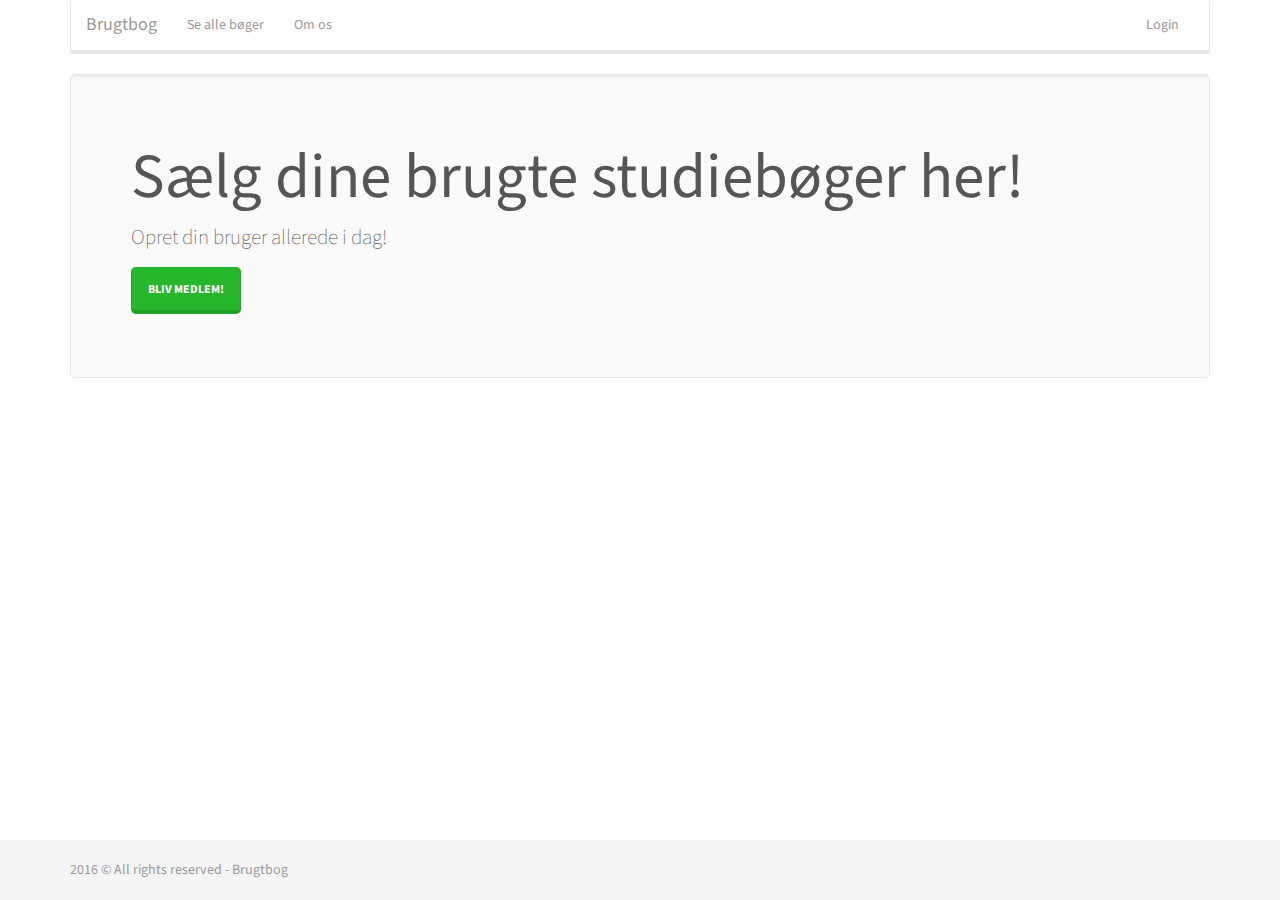
<file: index.html>
<!DOCTYPE html>
<html lang="en">
<head>

  <link rel="stylesheet" href="lib/css/bootstrap.css">
  <link rel="stylesheet" href="lib/css/bootstrap.lumen.min.css">
  <link rel="stylesheet" href="css/sticky-footer.css">


  <meta charset="UTF-8">
  <title>Title</title>

</head>
<body>

<div class="container">

  <div class="row">
    <div class="col-lg-12">

      <nav class="navbar navbar-inverse">
        <div class="container-fluid">
          <div class="navbar-header">
            <button type="button" class="navbar-toggle collapsed" data-toggle="collapse" data-target="#bs-example-navbar-collapse-2">
              <span class="sr-only">Toggle navigation</span>
              <span class="icon-bar"></span>
              <span class="icon-bar"></span>
              <span class="icon-bar"></span>
            </button>
            <a class="navbar-brand" href="index.html">Brugtbog</a>
          </div>

          <div class="collapse navbar-collapse" id="bs-example-navbar-collapse-2">
            <ul class="nav navbar-nav">
              <li><a href="books.html">Se alle bøger</a></li>
              <li><a href="omos.html">Om os</a></li>
            </ul>
            <ul class="nav navbar-nav navbar-right">
              <li><a href="login.html">Login</a></li>
            </ul>
          </div>
        </div>
      </nav>

      <div class="jumbotron">
        <h1>Sælg dine brugte studiebøger her!</h1>
        <p>Opret din bruger allerede i dag!</p>



        <p><a class="btn btn-success btn-lg" href="createuser.html">Bliv medlem!</a></p>
      </div>

    </div>
  </div>
</div>

<footer class="footer">
  <div class="container">
    <p class="text-muted">2016 © All rights reserved - Brugtbog</p>
  </div>
</footer>

<script src="lib/js/jquery-3.1.1.js"></script>
<script src="lib/js/bootstrap.js"></script>
<script src="js/sdk.js"></script>

</body>
</html>
</file>
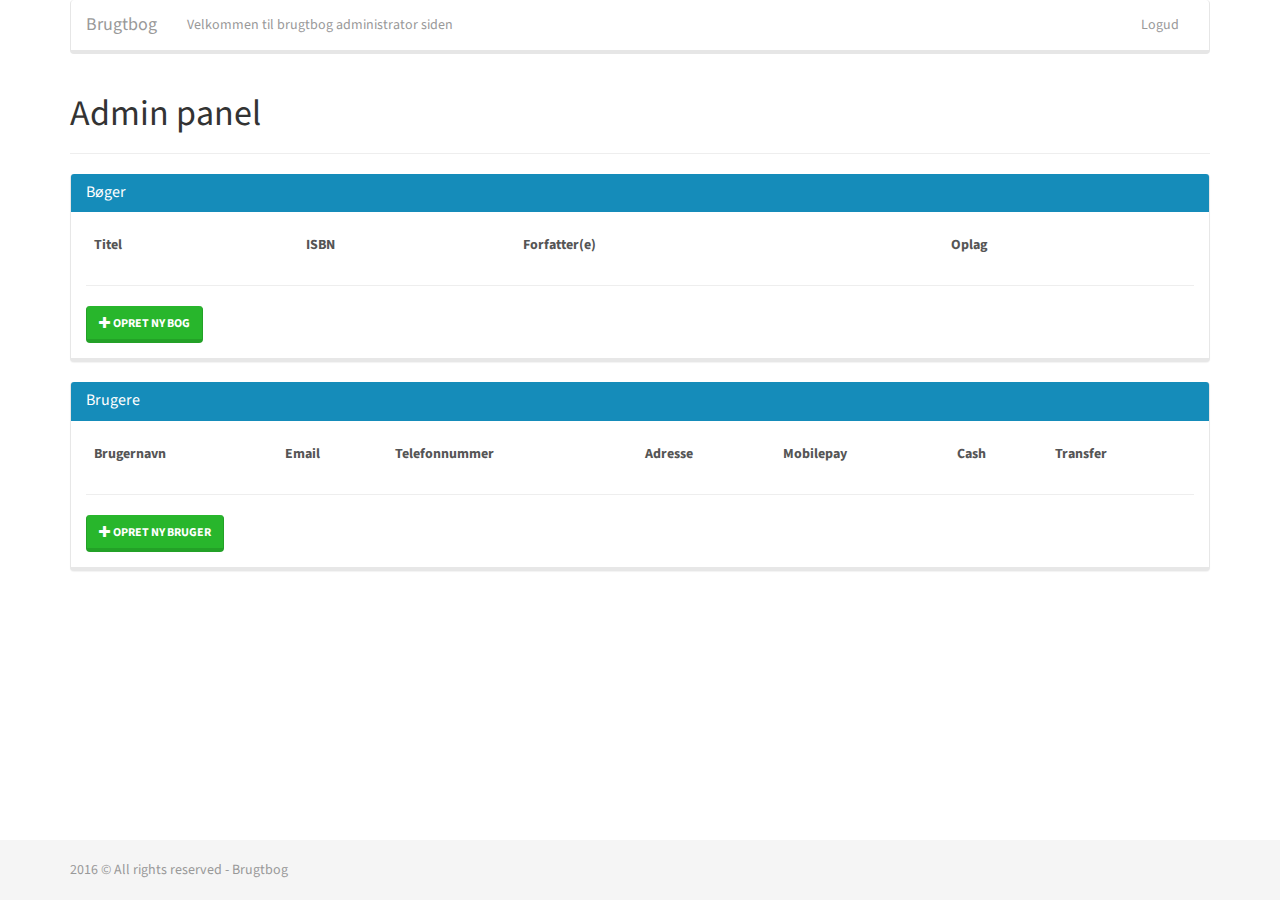
<file: admin.html>
<!DOCTYPE html>
<html lang="en">
<head>

  <link rel="stylesheet" href="lib/css/bootstrap.css">
  <link rel="stylesheet" href="lib/css/bootstrap.lumen.min.css">
  <link rel="stylesheet" href="css/sticky-footer.css">


  <meta charset="UTF-8">
  <title>Admin panel</title>

</head>
<body>

<!-- New Book Modal -->
<div class="modal fade" id="newBookModal" tabindex="-1" role="dialog" aria-labelledby="myModalLabel">
  <div class="modal-dialog" role="document">
    <div class="modal-content">
      <div class="modal-header">
        <button type="button" class="close" data-dismiss="modal" aria-label="Close"><span
            aria-hidden="true">&times;</span></button>
        <h4 class="modal-title">Opret ny bog</h4>
      </div>
      <div class="modal-body">

        <div class="row" >
          <div class="col-md-12">
            <div class="form-group">
              <label class="control-label" for="bookTitle">Title</label>
              <input class="form-control" id="bookTitle" type="text">
            </div>
          </div>

          <div class="col-md-4">
            <div class="form-group">
              <label class="control-label" for="bookEdition">Udgave</label>
              <input class="form-control" id="bookEdition" type="text">
            </div>
          </div>
          <div class="col-md-4">
            <div class="form-group">
              <label class="control-label" id="bookIsbn">isbn</label>
              <input class="form-control" id="bookIsbn" type="text">
              <!-- Values set by jQuery -->
            </div>
          </div>
          <div class="col-md-4">
            <div class="form-group">
              <label class="control-label" id="bookAuthor">Forfatter(e)</label>
              <input class="form-control" id="bookAuthor" type="text">
              <!-- Values set by jQuery -->
            </div>
          </div>

        </div>

      </div>
      <div class="modal-footer">
        <button type="button" class="btn btn-default" data-dismiss="modal">Luk</button>
        <button type="button" class="btn btn-success" id="createBookButton">Opret bog</button>
      </div>
    </div>
  </div>
</div>

<!-- Delete Book Modal -->
<!--                    // KAN IKKE LOADES ENDNU! Den kommer op i hjørnet
<div class="modal fade" id="deleteBookModal" tabindex="-1" role="dialog" aria-labelledby="myModalLabel">
  <div class="modal-dialog" role="document">
    <div class="modal-content">
      <div class="modal-header">
        <button type="button" class="close" data-dismiss="modal" aria-label="Close"><span
                aria-hidden="true">&times;</span></button>
        <h4 class="modal-title">Fjern bog</h4>
      </div>
      <div class="modal-body">


            </div>
          </div>

        </div>

      </div>
      <div class="modal-footer">
        <button type="button" class="btn btn-default" data-dismiss="modal">Luk</button>
        <button type="button" class="btn btn-success" id="deleteBookButton">Fjern bog</button>
      </div>
    </div>
  </div>
</div>
-->
<!-- New User Modal -->
<!--
<div class="modal fade" id="newUserModal" tabindex="-1" role="dialog" aria-labelledby="myModalLabel">
  <div class="modal-dialog" role="document">
    <div class="modal-content">
      <div class="modal-header">
        <button type="button" class="close" data-dismiss="modal" aria-label="Close"><span
            aria-hidden="true">&times;</span></button>
        <h4 class="modal-title">New user title</h4>
      </div>
      <div class="modal-body">
        ...
      </div>
      <div class="modal-footer">
        <button type="button" class="btn btn-default" data-dismiss="modal">Close</button>
        <button type="button" class="btn btn-primary">Save changes</button>
      </div>
    </div>
  </div>
</div>
-->

<div class="container">

  <div class="row">
    <div class="col-lg-12">

      <nav class="navbar navbar-inverse">
        <div class="container-fluid">
          <div class="navbar-header">
            <button type="button" class="navbar-toggle collapsed" data-toggle="collapse"
                    data-target="#bs-example-navbar-collapse-2">
              <span class="sr-only">Toggle navigation</span>
              <span class="icon-bar"></span>
              <span class="icon-bar"></span>
              <span class="icon-bar"></span>
            </button>
            <a class="navbar-brand" href="index.html">Brugtbog</a>
          </div>

          <div class="collapse navbar-collapse" id="bs-example-navbar-collapse-2">
            <ul class="nav navbar-nav">
              <li><a>Velkommen til brugtbog administrator siden</span></a></li>
            </ul>
            <ul class="nav navbar-nav navbar-right">
              <li><a id="logOutLink">Logud</a></li>
            </ul>
          </div>
        </div>
      </nav>


      <div class="page-header">
        <h1>Admin panel</h1>
      </div>

      <div class="panel panel-primary">
        <div class="panel-heading">
          <h3 class="panel-title">Bøger</h3>
        </div>
        <div class="panel-body">

          <table class="table table-striped">
            <thead>
            <th>Titel</th>
            <th>ISBN</th>
            <th>Forfatter(e)</th>
            <th>Oplag</th>
            </thead>
            <tbody id="booksTableBody">

            </tbody>
          </table>

          <hr>
          <!-- Button trigger modal -->
          <button class="btn btn-success" id="addNewBookButton">
            <span class="glyphicon glyphicon-plus"></span> Opret ny bog
          </button>

        </div>
      </div>

      <div class="panel panel-primary">
        <div class="panel-heading">
          <h3 class="panel-title">Brugere</h3>
        </div>
        <div class="panel-body">

          <table class="table table-striped">
            <thead>
            <th>Brugernavn</th>
            <th>Email</th>
            <th>Telefonnummer</th>
            <th>Adresse</th>
            <th>Mobilepay</th>
            <th>Cash</th>
            <th>Transfer</th>
            </thead>
            <tbody id="usersTableBody">

            </tbody>
          </table>

          <hr>
          <button class="btn btn-success" data-toggle="modal" data-target="#newUserModal">
            <span class="glyphicon glyphicon-plus"></span> Opret ny bruger
          </button>

        </div>
      </div>

    </div>

  </div>

</div>

<footer class="footer">
  <div class="container">
    <p class="text-muted">2016 © All rights reserved - Brugtbog</p>
  </div>
</footer>

<script src="lib/js/jquery-3.1.1.js"></script>
<script src="js/sdk.js"></script>
<script src="js/admin.page.js"></script>

</body>
</html>
</file>
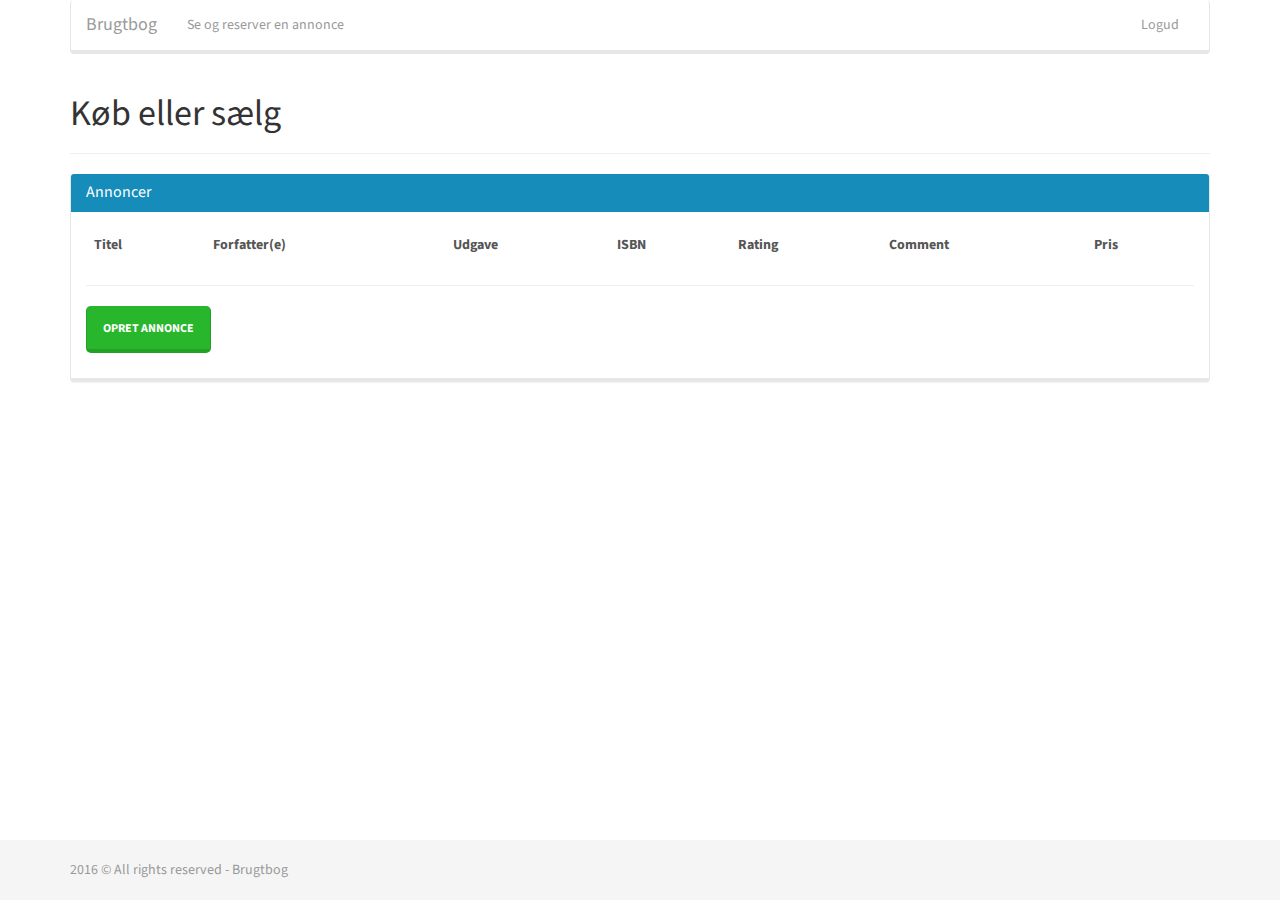
<file: ads.html>
<!DOCTYPE html>
<html lang="en">
<head>

    <link rel="stylesheet" href="lib/css/bootstrap.css">
    <link rel="stylesheet" href="lib/css/bootstrap.lumen.min.css">
    <link rel="stylesheet" href="css/sticky-footer.css">


    <meta charset="UTF-8">
    <title>Annoncer</title>


</head>
<body>

<div class="container">

    <div class="row">
        <div class="col-lg-12">

            <nav class="navbar navbar-inverse">
                <div class="container-fluid">
                    <div class="navbar-header">
                        <button type="button" class="navbar-toggle collapsed" data-toggle="collapse"
                                data-target="#bs-example-navbar-collapse-2">
                            <span class="sr-only">Toggle navigation</span>
                            <span class="icon-bar"></span>
                            <span class="icon-bar"></span>
                            <span class="icon-bar"></span>
                        </button>
                        <a class="navbar-brand" href="index.html">Brugtbog</a>
                    </div>

                    <div class="collapse navbar-collapse" id="bs-example-navbar-collapse-2">
                        <ul class="nav navbar-nav">
                            <li><a>Se og reserver en annonce</span></a></li>
                        </ul>
                        <ul class="nav navbar-nav navbar-right">
                            <li><a id="logOutLink">Logud</a></li>
                        </ul>
                    </div>
                </div>
            </nav>


            <div class="page-header">
                <h1>Køb eller sælg</h1>
            </div>

            <div class="panel panel-primary">
                <div class="panel-heading">
                    <h3 class="panel-title">Annoncer</h3>
                </div>
                <div class="panel-body">

                    <table class="table table-striped">
                        <thead>

                        <th>Titel</th>
                        <th>Forfatter(e)</th>
                        <th>Udgave</th>
                        <th>ISBN</th>
                        <th>Rating</th>
                        <th>Comment</th>
                        <th>Pris</th>
                        </thead>
                        <tbody id="adsTableBody">

                        </tbody>
                    </table>

                    <hr>

                    <p><a class="btn btn-success btn-lg" href="createad.html">Opret annonce</a></p>



                </div>
            </div>



        </div>
    </div>
</div>

<footer class="footer">
    <div class="container">
        <p class="text-muted">2016 © All rights reserved - Brugtbog</p>
    </div>
</footer>

<script src="lib/js/jquery-3.1.1.js"></script>
<script src="lib/js/bootstrap.js"></script>
<script src="js/sdk.js"></script>
<script src="js/ads.page.js"></script>
<script src="lib/js/jquery.magnific-popup.js"></script>
</body>
</html>
</file>
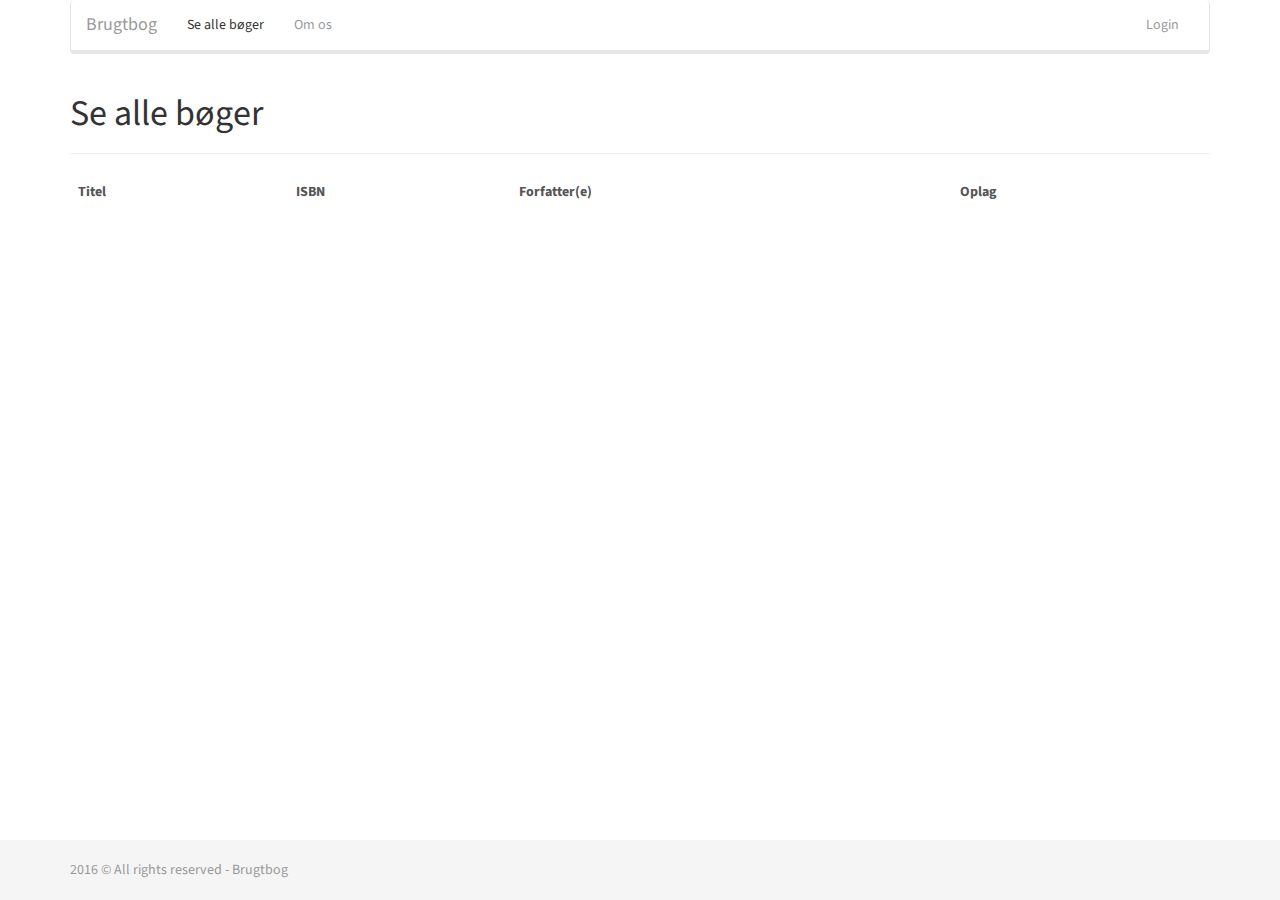
<file: books.html>
<!DOCTYPE html>
<html lang="en">
<head>

  <link rel="stylesheet" href="lib/css/bootstrap.css">
  <link rel="stylesheet" href="lib/css/bootstrap.lumen.min.css">
  <link rel="stylesheet" href="css/sticky-footer.css">


  <meta charset="UTF-8">
  <title>Bøger</title>

</head>
<body>

<div class="container">

  <div class="row">
    <div class="col-lg-12">

      <nav class="navbar navbar-inverse">
        <div class="container-fluid">
          <div class="navbar-header">
            <button type="button" class="navbar-toggle collapsed" data-toggle="collapse"
                    data-target="#bs-example-navbar-collapse-2">
              <span class="sr-only">Toggle navigation</span>
              <span class="icon-bar"></span>
              <span class="icon-bar"></span>
              <span class="icon-bar"></span>
            </button>
            <a class="navbar-brand" href="index.html">Brugtbog</a>
          </div>

          <div class="collapse navbar-collapse" id="bs-example-navbar-collapse-2">
            <ul class="nav navbar-nav">
              <li class="active"><a href="books.html">Se alle bøger <span class="sr-only">(current)</span></a></li>
              <li><a href="omos.html">Om os</a></li>
            </ul>
            <ul class="nav navbar-nav navbar-right">
              <li><a href="login.html">Login</a></li>
            </ul>
          </div>
        </div>
      </nav>


      <div class="page-header">
        <h1>Se alle bøger</h1>
      </div>
      <table class="table">
        <thead>
        <th>Titel</th>
        <th>ISBN</th>
        <th>Forfatter(e)</th>
        <th>Oplag</th>
        </thead>
        <tbody id="booksTableBody">

        </tbody>
      </table>


    </div>
  </div>
</div>

<footer class="footer">
  <div class="container">
    <p class="text-muted">2016 © All rights reserved - Brugtbog</p>
  </div>
</footer>

<script src="lib/js/jquery-3.1.1.js"></script>
<script src="lib/js/bootstrap.js"></script>
<script src="js/sdk.js"></script>
<script src="js/books.page.js"></script>


</body>
</html>
</file>
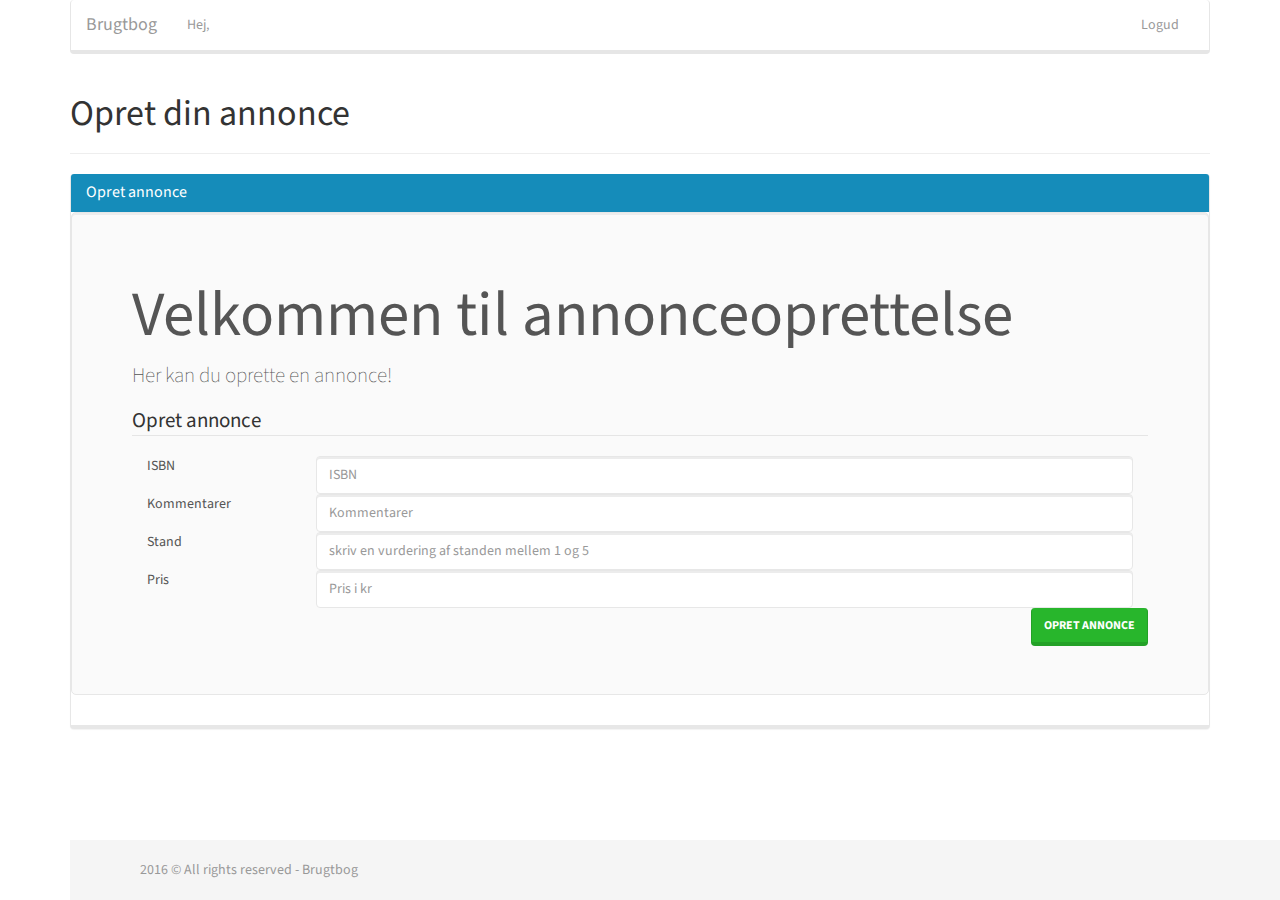
<file: createad.html>
<!DOCTYPE html>
<html lang="en">
<head>

    <link rel="stylesheet" href="lib/css/bootstrap.css">
    <link rel="stylesheet" href="lib/css/bootstrap.lumen.min.css">
    <link rel="stylesheet" href="css/sticky-footer.css">


    <meta charset="UTF-8">
    <title>Annoncer</title>


</head>
<body>

<div class="container">

    <div class="row">
        <div class="col-lg-12">

            <nav class="navbar navbar-inverse">
                <div class="container-fluid">
                    <div class="navbar-header">
                        <button type="button" class="navbar-toggle collapsed" data-toggle="collapse"
                                data-target="#bs-example-navbar-collapse-2">
                            <span class="sr-only">Toggle navigation</span>
                            <span class="icon-bar"></span>
                            <span class="icon-bar"></span>
                            <span class="icon-bar"></span>
                        </button>
                        <a class="navbar-brand" href="index.html">Brugtbog</a>
                    </div>

                    <div class="collapse navbar-collapse" id="bs-example-navbar-collapse-2">
                        <ul class="nav navbar-nav">
                            <li><a>Hej, <span id="currentUserName"></span></a></li>
                        </ul>
                        <ul class="nav navbar-nav navbar-right">
                            <li><a id="logOutLink">Logud</a></li>
                        </ul>
                    </div>
                </div>
            </nav>
            </head>
<body>
<div class="page-header">
    <h1>Opret din annonce</h1>
</div>

<div class="panel panel-primary">
    <div class="panel-heading">
        <h3 class="panel-title">Opret annonce</h3>
    </div>
    <div class="jumbotron">
        <h1>Velkommen til annonceoprettelse</h1>
        <p>Her kan du oprette en annonce!</p>
        <fieldset>

            <legend>Opret annonce</legend>

            <div>
                <label for="newAdIsbn" class="col-lg-2 control-label">ISBN</label>
                <div class="col-lg-10">
                    <input type="text" class="form-control" id="newAdIsbn" placeholder="ISBN">
                </div>

            </div>

            <div>
                <label for="newAdComment" class="col-lg-2 control-label">Kommentarer</label>
                <div class="col-lg-10">
                    <input type="text" class="form-control" id="newAdComment" placeholder="Kommentarer">
                </div>

                <div>
                    <label for="newAdRating" class="col-lg-2 control-label">Stand</label>
                    <div class="col-lg-10">
                        <input type="text" class="form-control" id="newAdRating" placeholder="skriv en vurdering af standen mellem 1 og 5">
                    </div>


                    <div>
                        <label for="newAdPrice" class="col-lg-2 control-label">Pris</label>
                        <div class="col-lg-10">
                            <input type="text" class="form-control" id="newAdPrice" placeholder="Pris i kr">
                        </div>

                    </div>

                    <button class="btn btn-success pull-right" id="addNewAdButton">Opret Annonce</button>
                </div>
            </div>

        </fieldset>
    </div>
</div>




    </div>
</div>
</body>
            <footer class="footer">
                <div class="container">
                    <p class="text-muted">2016 © All rights reserved - Brugtbog</p>
                </div>
            </footer>

            <script src="lib/js/jquery-3.1.1.js"></script>
            <script src="lib/js/bootstrap.js"></script>
            <script src="js/sdk.js"></script>
            <script src="js/ads.page.js"></script>
            <script src="lib/js/jquery.magnific-popup.js"></script>
</html>
</file>
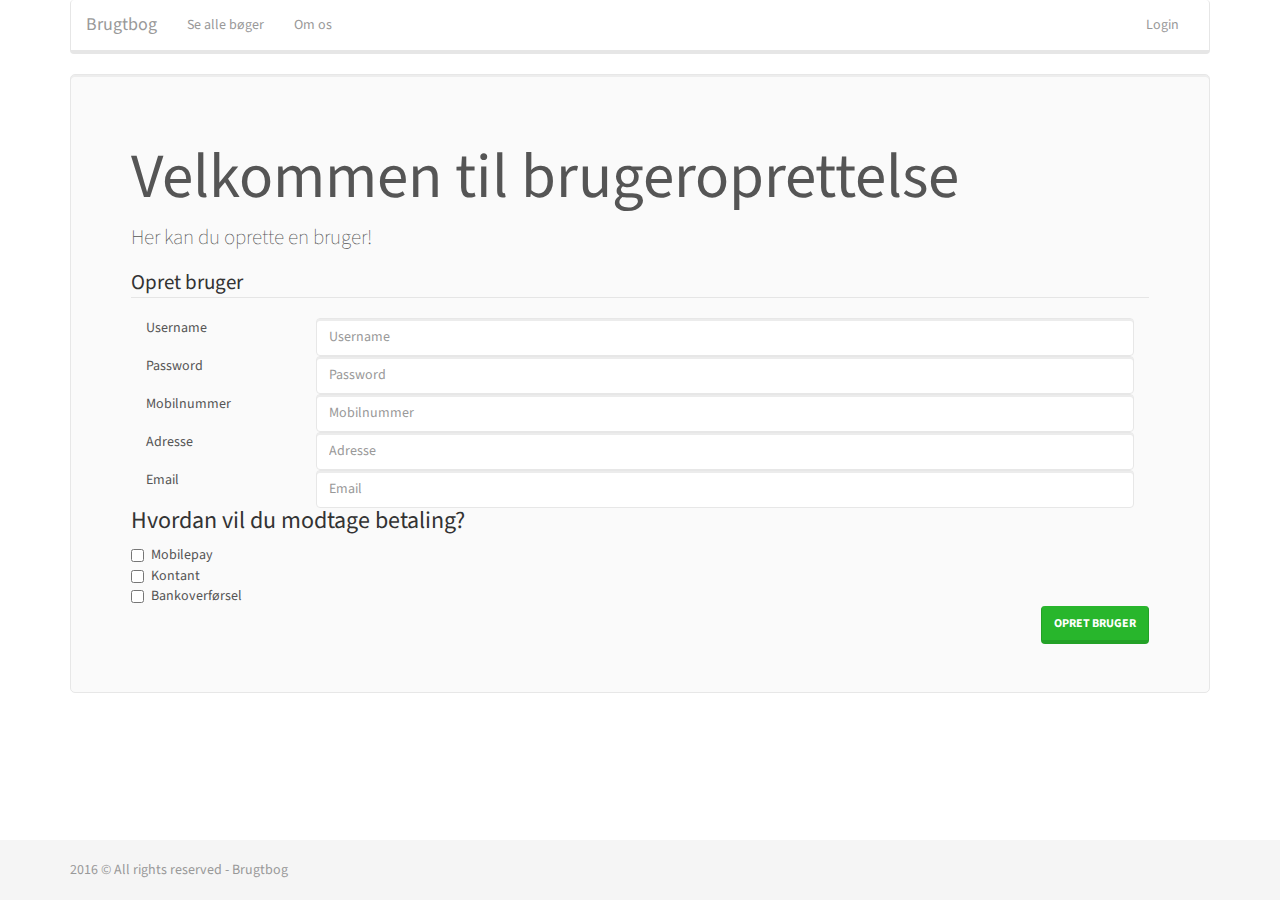
<file: createuser.html>
<!DOCTYPE html>
<html lang="en">
<head>

    <link rel="stylesheet" href="lib/css/bootstrap.css">
    <link rel="stylesheet" href="lib/css/bootstrap.lumen.min.css">
    <link rel="stylesheet" href="css/sticky-footer.css">
    <script src="lib/js/jquery-3.1.1.js"></script>


    <meta charset="UTF-8">
    <title>Opret din bruger</title>

</head>
<body>

<div class="container">

    <div class="row">
        <div class="col-lg-12">

            <nav class="navbar navbar-inverse">
                <div class="container-fluid">
                    <div class="navbar-header">
                        <button type="button" class="navbar-toggle collapsed" data-toggle="collapse" data-target="#bs-example-navbar-collapse-2">
                            <span class="sr-only">Toggle navigation</span>
                            <span class="icon-bar"></span>
                            <span class="icon-bar"></span>
                            <span class="icon-bar"></span>
                        </button>
                        <a class="navbar-brand" href="index.html">Brugtbog</a>
                    </div>

                    <div class="collapse navbar-collapse" id="bs-example-navbar-collapse-2">
                        <ul class="nav navbar-nav">
                            <li><a href="books.html">Se alle bøger</a></li>
                            <li><a href="omos.html">Om os</a></li>
                        </ul>
                        <ul class="nav navbar-nav navbar-right">
                            <li><a href="login.html">Login</a></li>
                        </ul>
                    </div>
                </div>
            </nav>

            <div class="jumbotron">
                <h1>Velkommen til brugeroprettelse</h1>
                <p>Her kan du oprette en bruger!</p>
                <fieldset>

                    <legend>Opret bruger</legend>

                    <div class="form-group">
                        <label for="newUserUserName" class="col-lg-2 control-label">Username</label>
                        <div class="col-lg-10">
                            <input type="text" class="form-control" id="newUserUserName" placeholder="Username">
                        </div>
                    </div>

                    <div class="form-group">
                        <label for="newUserPassword" class="col-lg-2 control-label">Password</label>
                        <div class="col-lg-10">
                            <input type="text" class="form-control" id="newUserPassword" placeholder="Password">
                        </div>

                        <div>
                            <label for="newUserPhonenumber" class="col-lg-2 control-label">Mobilnummer</label>
                            <div class="col-lg-10">
                                <input type="text" class="form-control" id="newUserPhonenumber" placeholder="Mobilnummer">
                            </div>

                            <div>
                                <label for="newUserAdress" class="col-lg-2 control-label">Adresse</label>
                                <div class="col-lg-10">
                                    <input type="text" class="form-control" id="newUserAdress" placeholder="Adresse">
                                </div>

                                <div>
                                    <label for="newUserEmail" class="col-lg-2 control-label">Email</label>
                                    <div class="col-lg-10">
                                        <input type="text" class="form-control" id="newUserEmail" placeholder="Email">
                                    </div>

                                    <h3>Hvordan vil du modtage betaling?</h3>
                                </div>
                                <div><label class="checkbox-inline"><input type="checkbox" id="mobilepay" value="mobilepay">Mobilepay</label>
                                    <div><label class="checkbox-inline"><input type="checkbox" id="cash" value="cash">Kontant</label>
                                        <div><label class="checkbox-inline"><input type="checkbox" id="transfer" value="transfer">Bankoverførsel</label>
                                        </div>


                                        <button class="btn btn-success pull-right" id="addNewUserButton">Opret bruger</button>

                </fieldset>
            </div>
        </div>

        </div>
    </div>
</div>

<footer class="footer">
    <script src="js/sdk.js"></script>
    <script src="js/createuser.page.js"></script>
    <div class="container">
        <p class="text-muted">2016 © All rights reserved - Brugtbog</p>
    </div>
</footer>


</body>
</html>
</file>
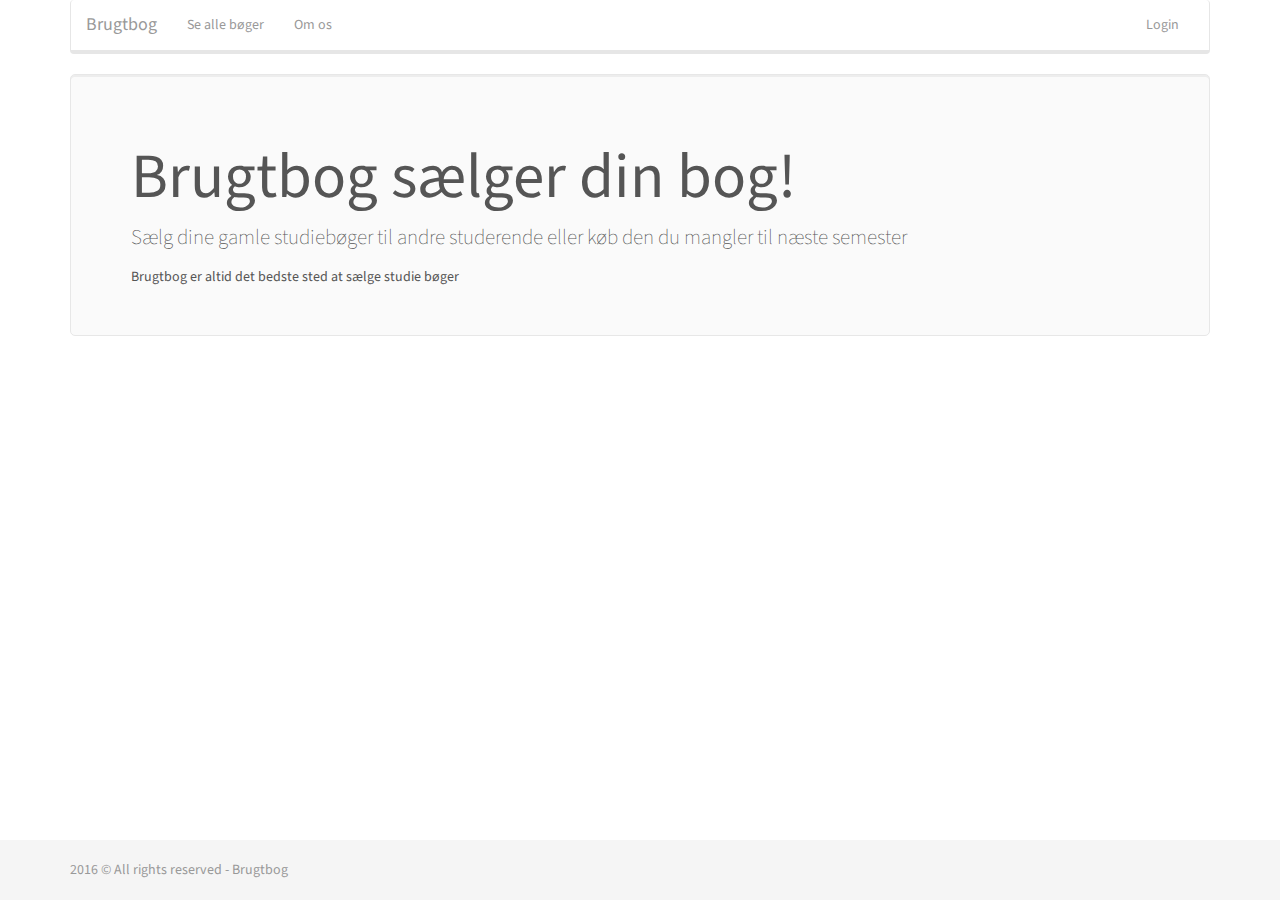
<file: omos.html>
<!DOCTYPE html>
<html lang="en">
<head>

    <link rel="stylesheet" href="lib/css/bootstrap.css">
    <link rel="stylesheet" href="lib/css/bootstrap.lumen.min.css">
    <link rel="stylesheet" href="css/sticky-footer.css">


    <meta charset="UTF-8">
    <title>Login</title>

</head>
<body>
<div class="container">

    <div class="row">
        <div class="col-lg-12">

            <nav class="navbar navbar-inverse">
                <div class="container-fluid">
                    <div class="navbar-header">
                        <button type="button" class="navbar-toggle collapsed" data-toggle="collapse" data-target="#bs-example-navbar-collapse-2">
                            <span class="sr-only">Toggle navigation</span>
                            <span class="icon-bar"></span>
                            <span class="icon-bar"></span>
                            <span class="icon-bar"></span>
                        </button>
                        <a class="navbar-brand" href="index.html">Brugtbog</a>
                    </div>

                    <div class="collapse navbar-collapse" id="bs-example-navbar-collapse-2">
                        <ul class="nav navbar-nav">
                            <li><a href="books.html">Se alle bøger</a></li>
                            <li><a href="omos.html">Om os</a></li>
                        </ul>
                        <ul class="nav navbar-nav navbar-right">
                            <li><a href="login.html">Login</a></li>
                        </ul>
                    </div>
                </div>
            </nav>

            <div class="jumbotron">
                <h1>Brugtbog sælger din bog!</h1>
                <p>Sælg dine gamle studiebøger til andre studerende eller køb den du mangler til næste semester</p>
                <t>Brugtbog er altid det bedste sted at sælge studie bøger</t>



            </div>

        </div>
    </div>
</div>

<footer class="footer">
    <div class="container">
        <p class="text-muted">2016 © All rights reserved - Brugtbog</p>
    </div>
</footer>

<script src="lib/js/jquery-3.1.1.js"></script>
<script src="lib/js/bootstrap.js"></script>
<script src="js/sdk.js"></script>

</body>
</html>
</file>
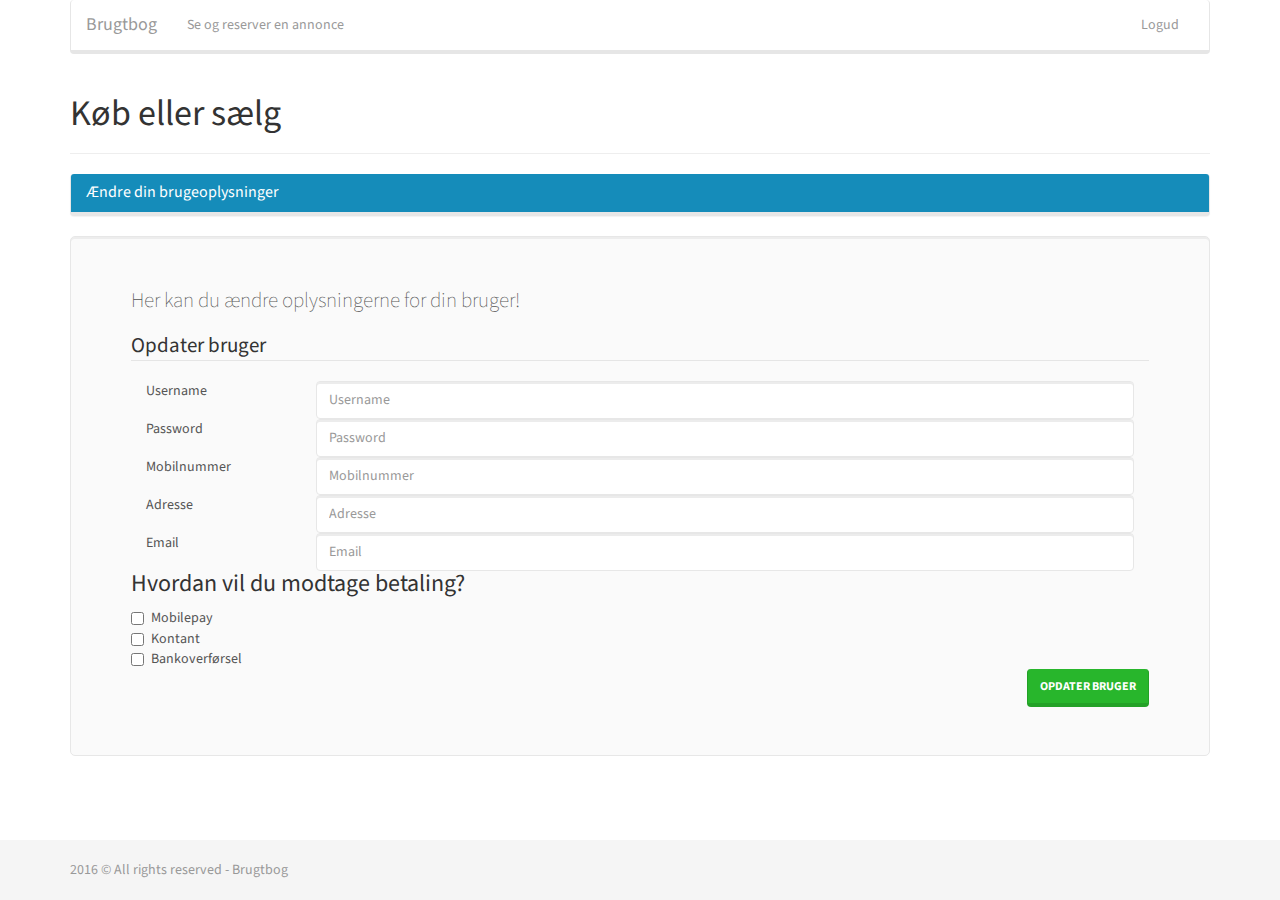
<file: updateuser.html>
<!DOCTYPE html>
<html lang="en">
<head>

    <link rel="stylesheet" href="lib/css/bootstrap.css">
    <link rel="stylesheet" href="lib/css/bootstrap.lumen.min.css">
    <link rel="stylesheet" href="css/sticky-footer.css">


    <meta charset="UTF-8">
    <title>Annoncer</title>


</head>
<body>

<div class="container">

    <div class="row">
        <div class="col-lg-12">

            <nav class="navbar navbar-inverse">
                <div class="container-fluid">
                    <div class="navbar-header">
                        <button type="button" class="navbar-toggle collapsed" data-toggle="collapse"
                                data-target="#bs-example-navbar-collapse-2">
                            <span class="sr-only">Toggle navigation</span>
                            <span class="icon-bar"></span>
                            <span class="icon-bar"></span>
                            <span class="icon-bar"></span>
                        </button>
                        <a class="navbar-brand" href="index.html">Brugtbog</a>
                    </div>

                    <div class="collapse navbar-collapse" id="bs-example-navbar-collapse-2">
                        <ul class="nav navbar-nav">
                            <li><a>Se og reserver en annonce</span></a></li>
                        </ul>
                        <ul class="nav navbar-nav navbar-right">
                            <li><a id="logOutLink">Logud</a></li>
                        </ul>
                    </div>
                </div>
            </nav>


            <div class="page-header">
                <h1>Køb eller sælg</h1>
            </div>

            <div class="panel panel-primary">
                <div class="panel-heading">
                    <h3 class="panel-title">Ændre din brugeoplysninger</h3>
                </div>

            </div>
            <div class="jumbotron">
                <p>Her kan du ændre oplysningerne for din bruger!</p>
                <fieldset>

                    <legend>Opdater bruger</legend>

                    <div class="form-group">
                        <label for="newUserUserName" class="col-lg-2 control-label">Username</label>
                        <div class="col-lg-10">
                            <input type="text" class="form-control" id="newUserUserName" placeholder="Username">
                        </div>
                    </div>

                    <div class="form-group">
                        <label for="newUserPassword" class="col-lg-2 control-label">Password</label>
                        <div class="col-lg-10">
                            <input type="text" class="form-control" id="newUserPassword" placeholder="Password">
                        </div>

                        <div>
                            <label for="newUserPhonenumber" class="col-lg-2 control-label">Mobilnummer</label>
                            <div class="col-lg-10">
                                <input type="text" class="form-control" id="newUserPhonenumber" placeholder="Mobilnummer">
                            </div>

                            <div>
                                <label for="newUserAdress" class="col-lg-2 control-label">Adresse</label>
                                <div class="col-lg-10">
                                    <input type="text" class="form-control" id="newUserAdress" placeholder="Adresse">
                                </div>

                                <div>
                                    <label for="newUserEmail" class="col-lg-2 control-label">Email</label>
                                    <div class="col-lg-10">
                                        <input type="text" class="form-control" id="newUserEmail" placeholder="Email">
                                    </div>

                                    <h3>Hvordan vil du modtage betaling?</h3>
                                </div>
                                <div><label class="checkbox-inline"><input type="checkbox" id="mobilepay" value="mobilepay">Mobilepay</label>
                                    <div><label class="checkbox-inline"><input type="checkbox" id="cash" value="cash">Kontant</label>
                                        <div><label class="checkbox-inline"><input type="checkbox" id="transfer" value="transfer">Bankoverførsel</label>
                                        </div>


                                        <button class="btn btn-success pull-right" id="updateUserButton">Opdater bruger</button>
                                    </div>
                                </div>
                            </div>
                        </div>
                    </div>
                </fieldset>
            </div>


        </div>
    </div>
</div>

<footer class="footer">
    <div class="container">
        <p class="text-muted">2016 © All rights reserved - Brugtbog</p>
    </div>
</footer>

<script src="lib/js/jquery-3.1.1.js"></script>
<script src="lib/js/bootstrap.js"></script>
<script src="js/sdk.js"></script>
<script src="js/ads.page.js"></script>
<script src="lib/js/jquery.magnific-popup.js"></script>
</body>
</html>
</file>
<file: css/sticky-footer.css>
/* Sticky footer styles
-------------------------------------------------- */
html {
    position: relative;
    min-height: 100%;
}
body {
    /* Margin bottom by footer height */
    margin-bottom: 60px;
}
.footer {
    position: absolute;
    bottom: 0;
    width: 100%;
    /* Set the fixed height of the footer here */
    height: 60px;
    background-color: #f5f5f5;
}
.container .text-muted {
    margin: 20px 0;
}
</file>
